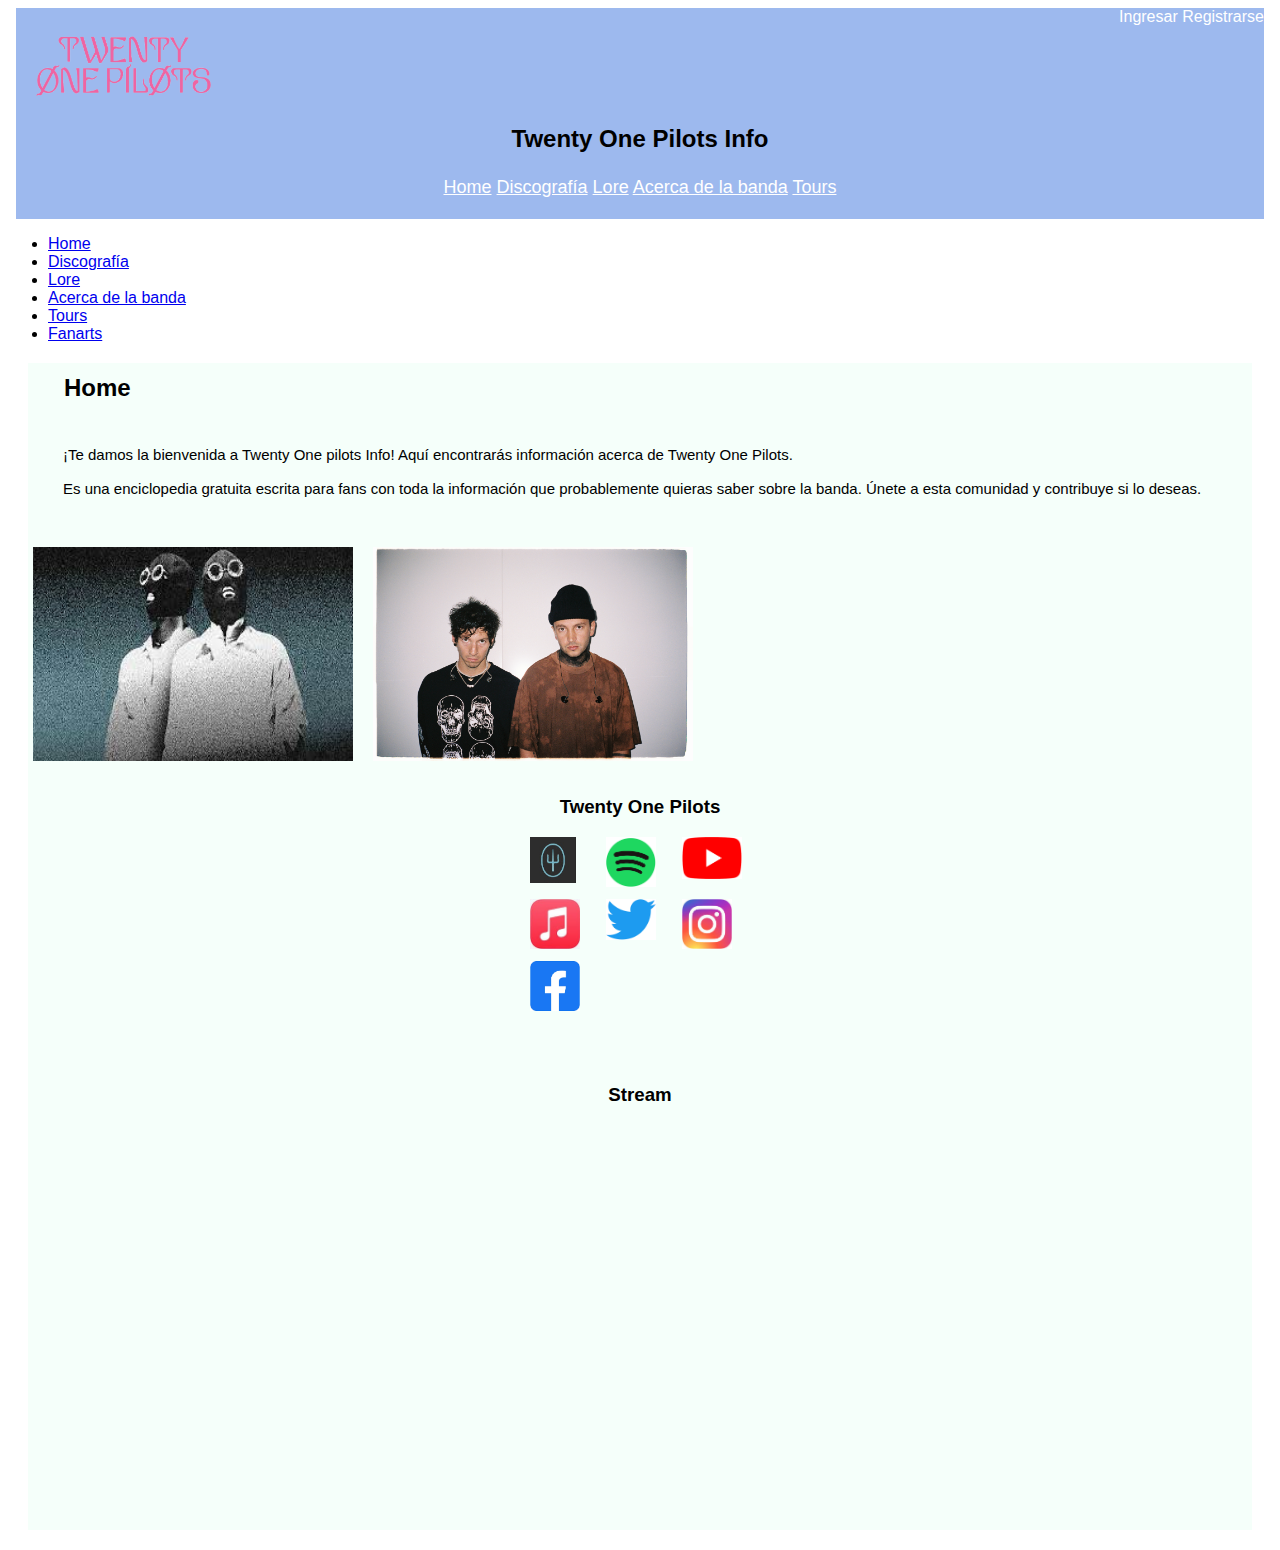
<file: index.html>
<!DOCTYPE html>
<html lang="es">
<head>
    <meta charset="UTF-8">
    <meta http-equiv="X-UA-Compatible" content="IE=edge">
    <meta name="viewport" content="width=device-width, initial-scale=1.0">
    <title>Twenty One Pilots Info</title>
    <link rel="shortcut icon" href="./imagenes/logo.jpeg" type="image/x-icon">
    <link rel="stylesheet" href="./css/style.css">
    <link href="https://cdn.jsdelivr.net/npm/bootstrap@5.3.0/dist/css/bootstrap.min.css" rel="stylesheet" integrity="sha384-9ndCyUaIbzAi2FUVXJi0CjmCapSmO7SnpJef0486qhLnuZ2cdeRhO02iuK6FUUVM" crossorigin="anonymous">
</head>

<body>
    <header>
        <nav>
            <div class="ingresar-registrarse">
            <a href="./paginas/Ingresar-registrarse.html">Ingresar</a>
            <a href="./paginas/Ingresar-registrarse.html">Registrarse</a>
            </div>
    
            <div class="imagenlogo">
                <img src="./imagenes/logo_2.png" alt="imagenlogo" width="175" height="60"> 
                <p>Twenty One Pilots Info</p>
            </div>
            
            <a href="../index.html">Home</a>
            <a href="../paginas/discografía.html">Discografía</a>
            <a href="../paginas/lore.html">Lore</a>
            <a href="../paginas/acercadelabanda.html">Acerca de la banda</a>
            <a href="../paginas/tours.html">Tours</a>
            <br></br>
        </nav>
    </header>

    <ul class="nav nav-tabs">
        <li class="nav-item">
          <a class="nav-link active" aria-current="page" href="#">Home</a>
        </li>
        <li class="nav-item">
          <a class="nav-link" href="../paginas/discografía.html">Discografía</a>
        </li>
        <li class="nav-item">
          <a class="nav-link" href="../paginas/lore.html">Lore</a>
        </li>
        <li class="nav-item">
          <a class="nav-link" href="../paginas/acercadelabanda.html">Acerca de la banda</a>
        </li>
        <li class="nav-item">
          <a class="nav-link" href="../paginas/tours.html">Tours</a>
        </li>
        <li class="nav-item">
          <a class="nav-link" href="../paginas/fanart.html">Fanarts</a>
        </li>
    </ul>

    <div class="contenido">
        <h2>Home</h2>
        <div class="home">
            <p>¡Te damos la bienvenida a Twenty One pilots Info! Aquí encontrarás información acerca de Twenty One Pilots.<br></br>
            Es una enciclopedia gratuita escrita para fans con toda la información que probablemente quieras saber sobre la banda. Únete a esta comunidad y contribuye si lo deseas.
            </p>
        </div>

        <div class="imag">
            <img src="./imagenes/images.jpeg" alt="Twenty One Pilots" width="320" height="auto">

            <img src="./imagenes/TOP_.jpg" width="320" height="auto">
        </div>

        <h3>Twenty One Pilots</h3>
        <div class="redessociales">
        <a href="https://www.twentyonepilots.com/"     target="_blank">
            <img src="./imagenes/logo t0p.jpeg" alt="Twenty One pilots" width="46" height="auto">
        </a>
        <a href="https://open.spotify.com/artist/3YQKmKGau1PzlVlkL1iodx" target="_blank">
            <img src="./imagenes/spotify.png" alt="Spotify" width="50" height="auto">
        </a>
        <a href="https://www.youtube.com/user/twentyonepilots" target="_blank">
            <img src="./imagenes/youtube.png" alt="Youtube" width="60" height="auto">
        </a>
        <a href="https://music.apple.com/gb/artist/twenty-one-pilots/349736311" target="_blank">
            <img src="./imagenes/applemusic.jpeg" alt="Apple music" width="50" height="auto">
        </a>
        <a href="https://twitter.com/twentyonepilots/" target="_blank">
            <img src="./imagenes/twitter.png" alt="Twitter" width="50" height="auto">
        </a>
        <a href="https://www.instagram.com/twentyonepilots/" target="_blank">
            <img src="./imagenes/instagram.jpeg" alt="Instagram" width="50" height="auto">
        </a>
        <a href="https://www.facebook.com/twentyonepilots" target="_blank">
            <img src="./imagenes/facebook.png" alt="Facebook" width="50" height="auto">
        </a>
        </div>
        <div class="stream">
        <br></br>
        <h3>Stream<h3>
            <iframe style="border-radius:12px" src="https://open.spotify.com/embed/playlist/1WCRwQ0f4yT8tuIUUxP5m1?utm_source=generator" width="375" height="400" frameBorder="0" allowfullscreen="" allow="autoplay"; clipboard-write; encrypted-media; fullscreen; picture-in-picture" loading="lazy"></iframe>
        </div>
    </div>



<script src="https://cdn.jsdelivr.net/npm/bootstrap@5.3.0/dist/js/bootstrap.bundle.min.js" integrity="sha384-geWF76RCwLtnZ8qwWowPQNguL3RmwHVBC9FhGdlKrxdiJJigb/j/68SIy3Te4Bkz" crossorigin="anonymous"></script>
</body>       
</html>
</file>
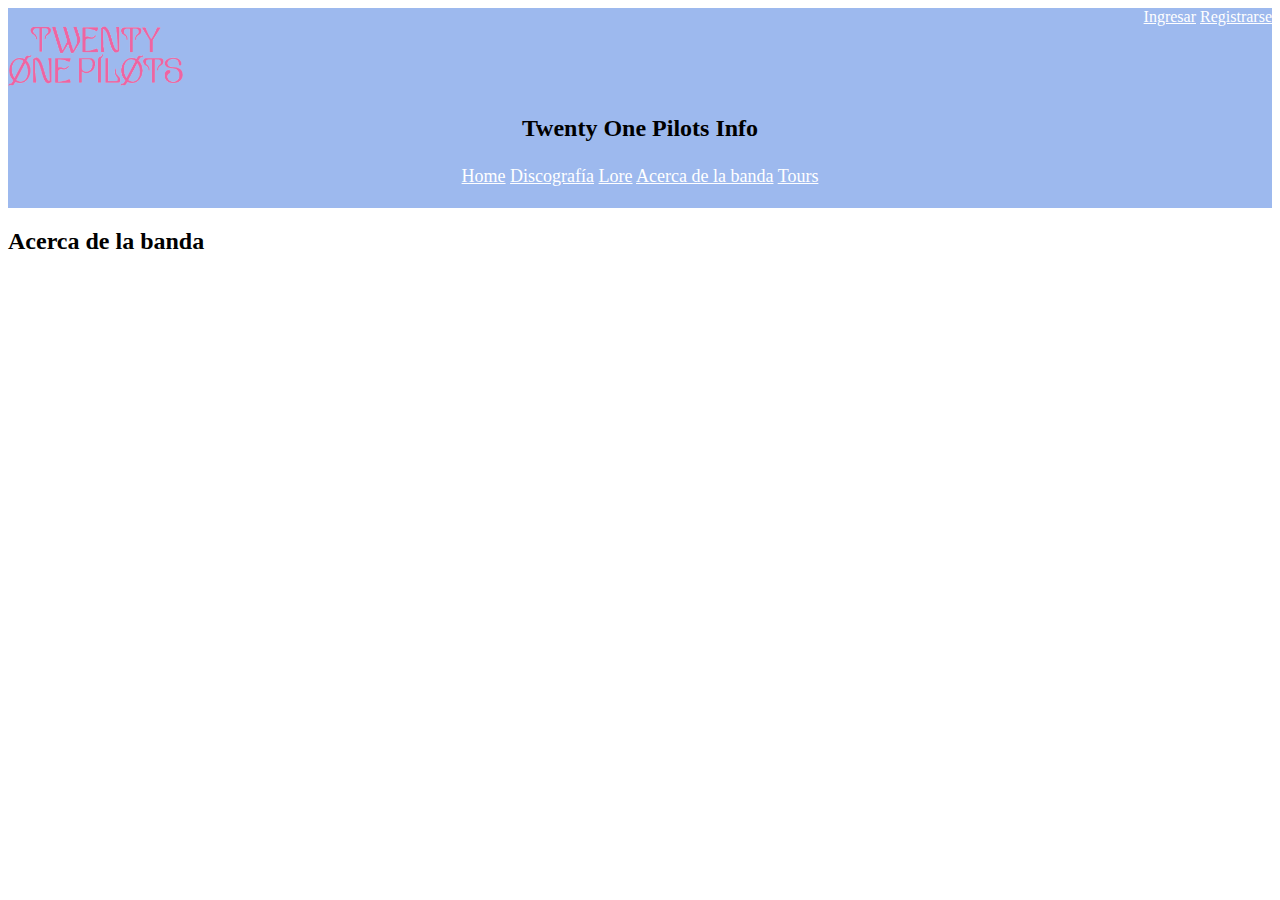
<file: paginas/acercadelabanda.html>
<!DOCTYPE html>
<html lang="es">
<head>
    <meta charset="UTF-8">
    <meta http-equiv="X-UA-Compatible" content="IE=edge">
    <meta name="viewport" content="width=device-width, initial-scale=1.0">
    <title>Acerca de la banda</title>
    <link rel="shortcut icon" href="../imagenes/logo.jpeg" type="image/x-icon">
    <link rel="stylesheet" href="../css/style-a.css">

</head>

<body>
   
   <header>
    <nav>
        <div id="ingresar-registrarse">
           <a href="./paginas/Ingresar-registrarse.html">Ingresar</a>
           <a href="./paginas/Ingresar-registrarse.html">Registrarse</a>
        </div>

        <div id="imagenlogo">
            <img src="../imagenes/logo_2.png" alt="imagenlogo" width="175" height="60"> 
            <p>Twenty One Pilots Info</p>
        </div>

        <a href="../index.html">Home</a>
        <a href="../paginas/discografía.html">Discografía</a>
        <a href="../paginas/lore.html">Lore</a>
        <a href="../paginas/acercadelabanda.html">Acerca de la banda</a>
        <a href="../paginas/tours.html">Tours</a>
        <br></br>
    </nav>
    </header>
    <div id="acercade">
        <h2>Acerca de la banda</h2>
        <p> 
        </p>
    </div>
    <br></br>
    
</body>
</html>
</file>
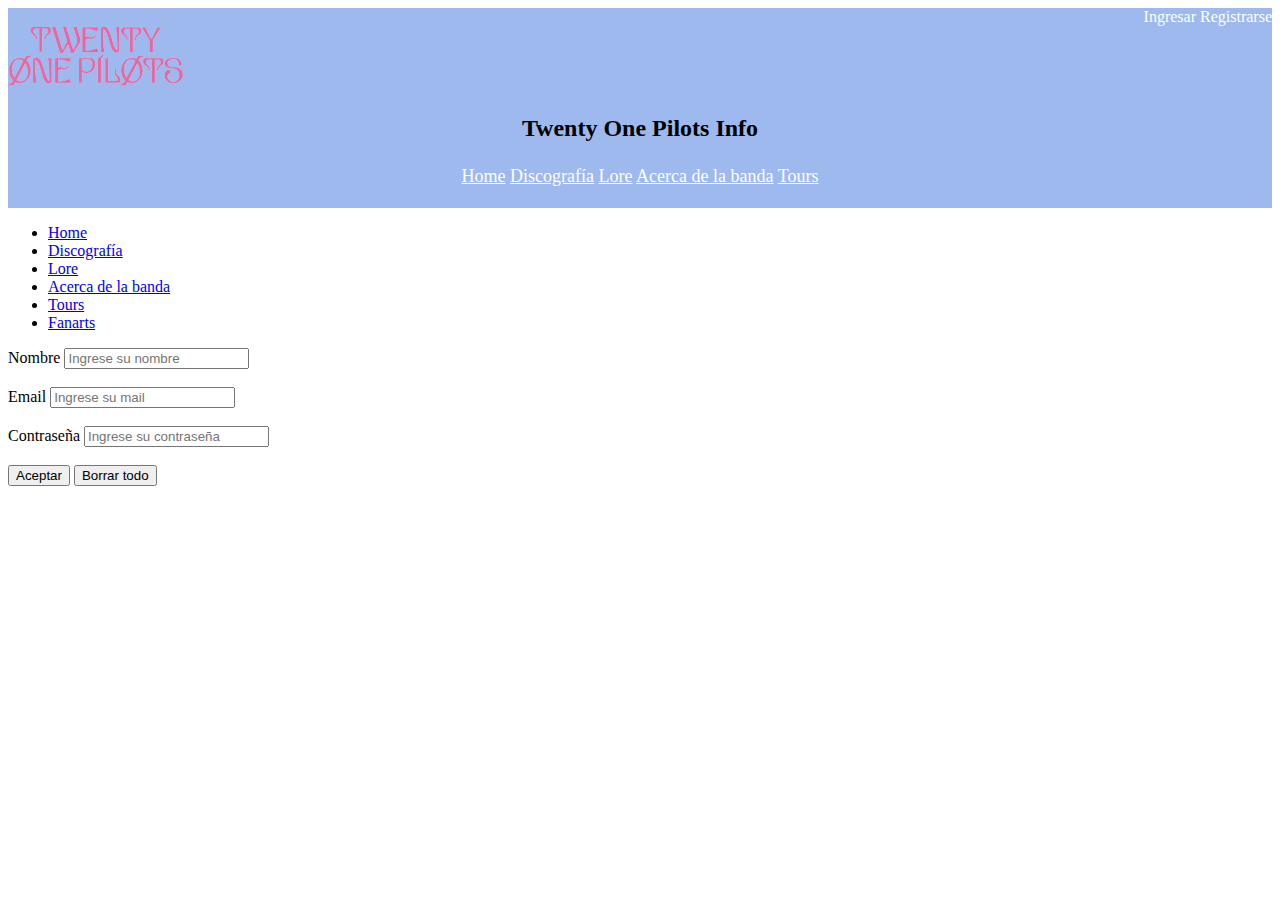
<file: paginas/Ingresar-registrarse.html>
<!DOCTYPE html>
<html lang="es">
<head>
    <meta charset="UTF-8">
    <meta http-equiv="X-UA-Compatible" content="IE=edge">
    <meta name="viewport" content="width=device-width, initial-scale=1.0">
    <title>Ingresar o registrarse</title>
    <link rel="shortcut icon" href="../imagenes/logo.jpeg" type="image/x-icon">
    <link rel="stylesheet" href="../css/style-in-reg.css">
    <link href="https://cdn.jsdelivr.net/npm/bootstrap@5.3.0/dist/css/bootstrap.min.css" rel="stylesheet" integrity="sha384-9ndCyUaIbzAi2FUVXJi0CjmCapSmO7SnpJef0486qhLnuZ2cdeRhO02iuK6FUUVM" crossorigin="anonymous">
</head>

<body>
    <header>
        <nav>
            <div class="ingresar-registrarse">
               <a href="../paginas/Ingresar-registrarse.html">Ingresar</a>
               <a href="../paginas/Ingresar-registrarse.html">Registrarse</a>
            </div>
    
            <div class="imagenlogo">
                <img src="../imagenes/logo_2.png" alt="imagenlogo" width="175" height="60"> 
                <p>Twenty One Pilots Info</p>
            </div>
    
            <a href="../index.html">Home</a>
            <a href="../paginas/discografía.html">Discografía</a>
            <a href="../paginas/lore.html">Lore</a>
            <a href="../paginas/acercadelabanda.html">Acerca de la banda</a>
            <a href="../paginas/tours.html">Tours</a>
            <br></br>
        </nav>
    </header>
    <ul class="nav nav-tabs">
        <li class="nav-item">
          <a class="nav-link active" aria-current="page" href="#">Home</a>
        </li>
        <li class="nav-item">
          <a class="nav-link" href="../paginas/discografía.html">Discografía</a>
        </li>
        <li class="nav-item">
          <a class="nav-link" href="../paginas/lore.html">Lore</a>
        </li>
        <li class="nav-item">
          <a class="nav-link" href="../paginas/acercadelabanda.html">Acerca de la banda</a>
        </li>
        <li class="nav-item">
          <a class="nav-link" href="../paginas/tours.html">Tours</a>
        </li>
        <li class="nav-item">
          <a class="nav-link" href="../paginas/fanart.html">Fanarts</a>
        </li>
    </ul>
    
   <div class="formulario">
    <form action="">
        <label for="nombre">Nombre</label>
        <input type="text" id="nombre" placeholder="Ingrese su nombre" required>
        <br> </br>
        <label for="mail">Email</label>
        <input type="email" id="mail" placeholder="Ingrese su mail" required> 
        <br> </br>
        <label for="pass">Contraseña</label>
        <input type="password" id="pass" placeholder="Ingrese su contraseña" required>
        <br> </br>
        <input type="submit" value="Aceptar">
        <input type="reset" value="Borrar todo">

    </form>
   </div>


</body>
</html>
</file>
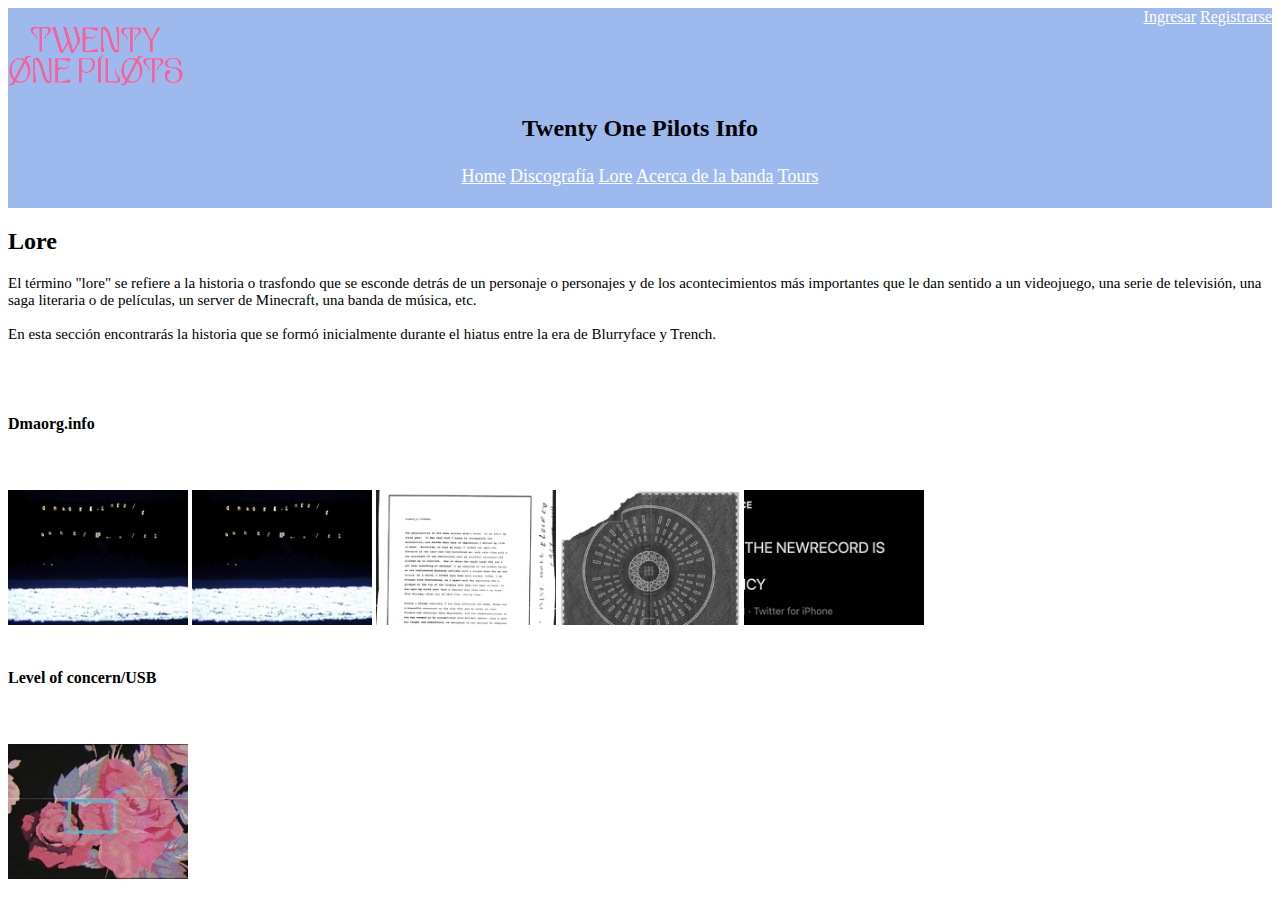
<file: paginas/lore.html>
<!DOCTYPE html>
<html lang="es">
<head>
    <meta charset="UTF-8">
    <meta http-equiv="X-UA-Compatible" content="IE=edge">
    <meta name="viewport" content="width=device-width, initial-scale=1.0">
    <title>Lore</title>
    <link rel="shortcut icon" href="../imagenes/logo.jpeg" type="image/x-icon">
    <link rel="stylesheet" href="../css/style-l.css">
</head>

<body>
    <header>
     <nav>
        <div id="ingresar-registrarse">
            <a href="./paginas/Ingresar-registrarse.html">Ingresar</a>
            <a href="./paginas/Ingresar-registrarse.html">Registrarse</a>
        </div>

        <div id="imagenlogo">
            <img src="../imagenes/logo_2.png" alt="imagenlogo" width="175" height="60"> 
            <p>Twenty One Pilots Info</p>
        </div>

        <a href="../index.html">Home</a>
        <a href="../paginas/discografía.html">Discografía</a>
        <a href="../paginas/lore.html">Lore</a>
        <a href="../paginas/acercadelabanda.html">Acerca de la banda</a>
        <a href="../paginas/tours.html">Tours</a>
        <br></br>
     </nav>
    </header>
    
    <div id="lore">
        <h2>Lore</h2>
        <p> El término "lore" se refiere a la historia o trasfondo que se esconde detrás de un personaje o personajes y de los acontecimientos más importantes que le dan sentido a un videojuego, una serie de televisión, una saga literaria o de películas, un server de Minecraft, una banda de música, etc. <br></br>
        En esta sección encontrarás la historia que se formó inicialmente durante el hiatus entre la era de Blurryface y Trench.
        </p>
    </div>
    <br></br>
    <h4>Dmaorg.info<h4>
    </div>
    <br></br>
    
    <img src="../imagenes/Dmaorg.info.webp" alt="Dmaorg.info" width="180" height="auto">
    <img src="../imagenes/Dmaorg.info.webp" alt="level of concern" width="180" height="auto">
    <img src="../imagenes/Dmaorg.info_posts.webp" alt="Dmaorg.info" width="180" height="auto">
    <img src="../imagenes/Dmaorg_terminatingfiles.webp" alt="Dmaorg.info" width="180" height="auto">
    <img src="../imagenes/Dmaorg_account.webp" alt="Dmaorg.info" width="180" height="auto">
    
    <br></br>
    <h4>Level of concern/USB<h4>
    </div>
    <br></br>

    <img src="../imagenes/Levelofconcern.webp" alt="level of concern" width="180" height="auto">

   


</body>
</html>
</file>
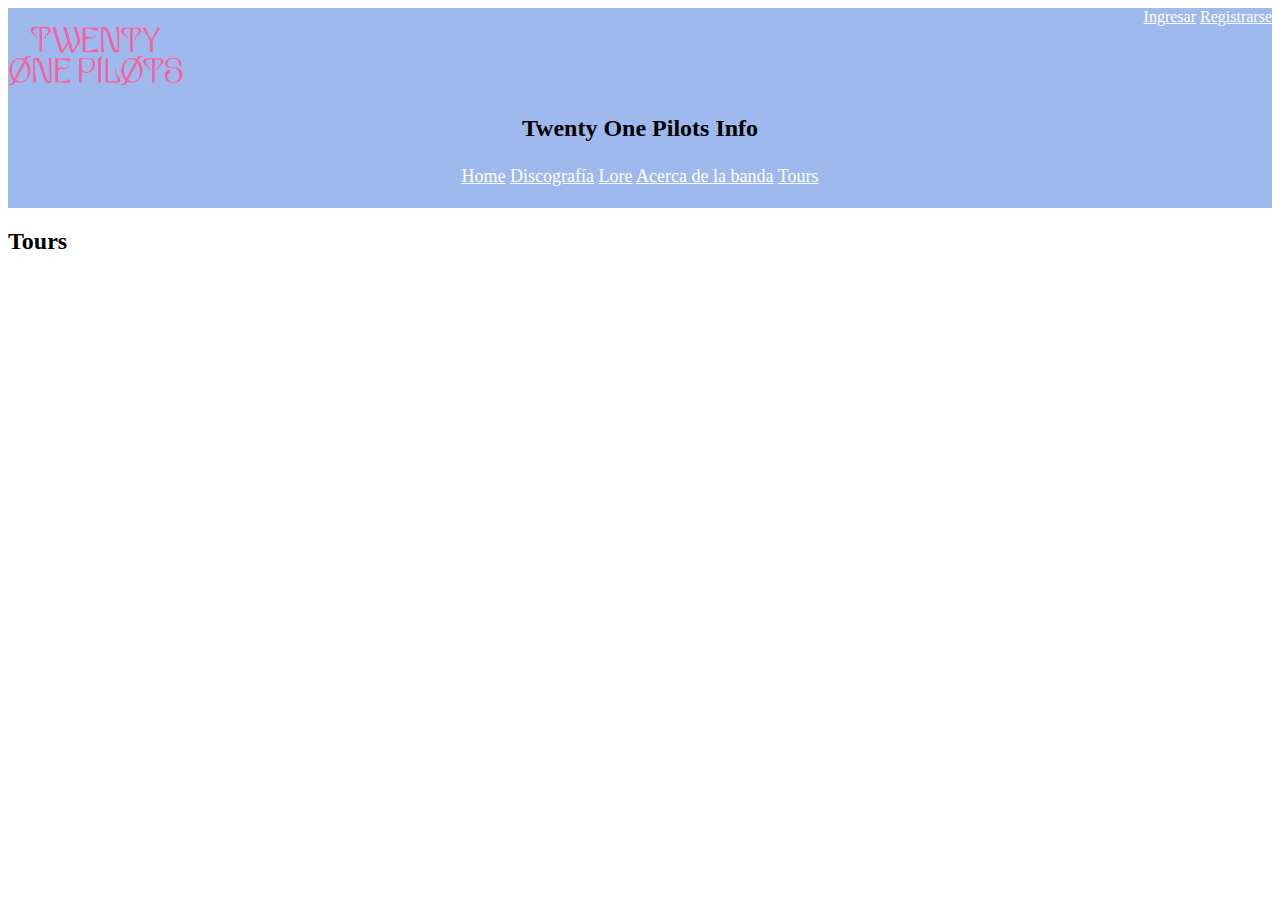
<file: paginas/tours.html>
<!DOCTYPE html>
<html lang="es">
<head>
    <meta charset="UTF-8">
    <meta http-equiv="X-UA-Compatible" content="IE=edge">
    <meta name="viewport" content="width=device-width, initial-scale=1.0">
    <title>Tours</title>
    <link rel="shortcut icon" href="../imagenes/logo.jpeg" type="image/x-icon">
    <link rel="stylesheet" href="../css/style-t.css"> 
</head>

<body>
    <header>
        <nav>
            <div id="ingresar-registrarse">
                <a href="../paginas/Ingresar-registrarse.html">Ingresar</a>
                <a href="../paginas/Ingresar-registrarse.html">Registrarse</a>
            </div>
            <div id="imagenlogo">
                <img src="../imagenes/logo_2.png" alt="imagenlogo" width="175" height="60"> 
                <p>Twenty One Pilots Info</p>
            </div>
            <a href="../index.html">Home</a>
            <a href="../paginas/discografía.html">Discografía</a>
            <a href="../paginas/lore.html">Lore</a>
            <a href="../paginas/acercadelabanda.html">Acerca de la banda</a>
            <a href="../paginas/tours.html">Tours</a>
            <br></br>
        </nav>
    </header>
    <div id="tours">
        <h2>Tours</h2>
        <p> 
        </p>
    </div>
    <br></br>


    
</body>
</html>
</file>
<file: css/style.css>
header{
    background-color: #9db9ee;
    font-family: 'Plus Jakarta Sans', sans-serif;
    font-size: 18px;
    font-style:normal;
    text-align-last: center;
    margin: 8px
} 
header a{
    color:white
}
.imagenlogo{
    margin: 10px 20px 5px 20px;
    text-align-last: left;
}
.imagenlogo p{
    font-size: 24px;
    font-weight: 600;
    text-align-last: center;
}

.ingresar-registrarse {
    font-size: 16px;
    text-align-last: right;
}

.ingresar-registrarse a {
    text-decoration: none;
}
.ingresar-registrarse a:hover{
    background-color: blue;
}

body{
    font-family: 'Plus Jakarta Sans', sans-serif;
}

.contenido{
    background-color: #F5FFFA;
    margin: 20px
}

h2 {
    margin: 15px 10px 15px 25px;
    padding: 11px
}

.home {
    height: auto;
    font-size: 15px;
    font-weight: 360;
    color:black;
    margin: 18px 35px 30px 35px;
    display: flex;
}

.imag{
    margin: 30px auto;
    padding: 5px;
    display: flex;
    flex-wrap: wrap;
    gap: 20px
}

h3{
    text-align-last: center;
}
.redessociales {
    margin: 15px auto;
    width: 18%;
    display: grid;
    grid-template-columns: repeat(3, 1fr);
    gap: 8px
}
</file>
<file: css/style-a.css>
header{
    background-color: #9db9ee;
    font-family:'Plus Jakarta Sans';
    font-size: 18px;
    font-style:normal;
    text-align-last: center;
} 
header a{
    color:white
}
#imagenlogo{
    text-align-last: left;
}
#imagenlogo p{
    font-size: 24px;
    font-weight: 600;
    text-align-last: center;
}

#ingresar-registrarse{
    font-size: 16px;
    text-align-last: right;
}

body{
    font-family: "Plus Jakarta Sans";
}

#acercade p{
    font-size: 15px;
    font-weight: 360;
    color:black
}
</file>
<file: css/style-in-reg.css>
header{
    background-color: #9db9ee;
    font-family:'Plus Jakarta Sans';
    font-size: 18px;
    font-style:normal;
    text-align-last: center;
} 
header a{
    color:white
}
.imagenlogo{
    text-align-last: left;
}
.imagenlogo p{
    font-size: 24px;
    font-weight: 600;
    text-align-last: center;
}

.ingresar-registrarse{
    font-size: 16px;
    text-align-last: right;
}
.ingresar-registrarse a {
    text-decoration: none;
}
.ingresar-registrarse a:hover{
    background-color: blue;
}
body{
    font-family: "Plus Jakarta Sans";
}
</file>
<file: css/style-l.css>
header{
    background-color: #9db9ee;
    font-family:'Plus Jakarta Sans';
    font-size: 18px;
    font-style:normal;
    text-align-last: center;
} 
header a{
    color:white
}
#imagenlogo{
    text-align-last: left;
}
#imagenlogo p{
    font-size: 24px;
    font-weight: 600;
    text-align-last: center;
}

#ingresar-registrarse{
    font-size: 16px;
    text-align-last: right;
}

body{
    font-family: "Plus Jakarta Sans";
}

#lore p{
    font-size: 15px;
    font-weight: 360;
    color:black
}
</file>
<file: css/style-t.css>
header{
    background-color: #9db9ee;
    font-family:'Plus Jakarta Sans';
    font-size: 18px;
    font-style:normal;
    text-align-last: center;
} 
header a{
    color:white
}
#imagenlogo{
    text-align-last: left;
}
#imagenlogo p{
    font-size: 24px;
    font-weight: 600;
    text-align-last: center;
}

#ingresar-registrarse{
    font-size: 16px;
    text-align-last: right;
}

body{
    font-family: "Plus Jakarta Sans";
}

#tours p{
    font-size: 15px;
    font-weight: 360;
    color:black
}
</file>
